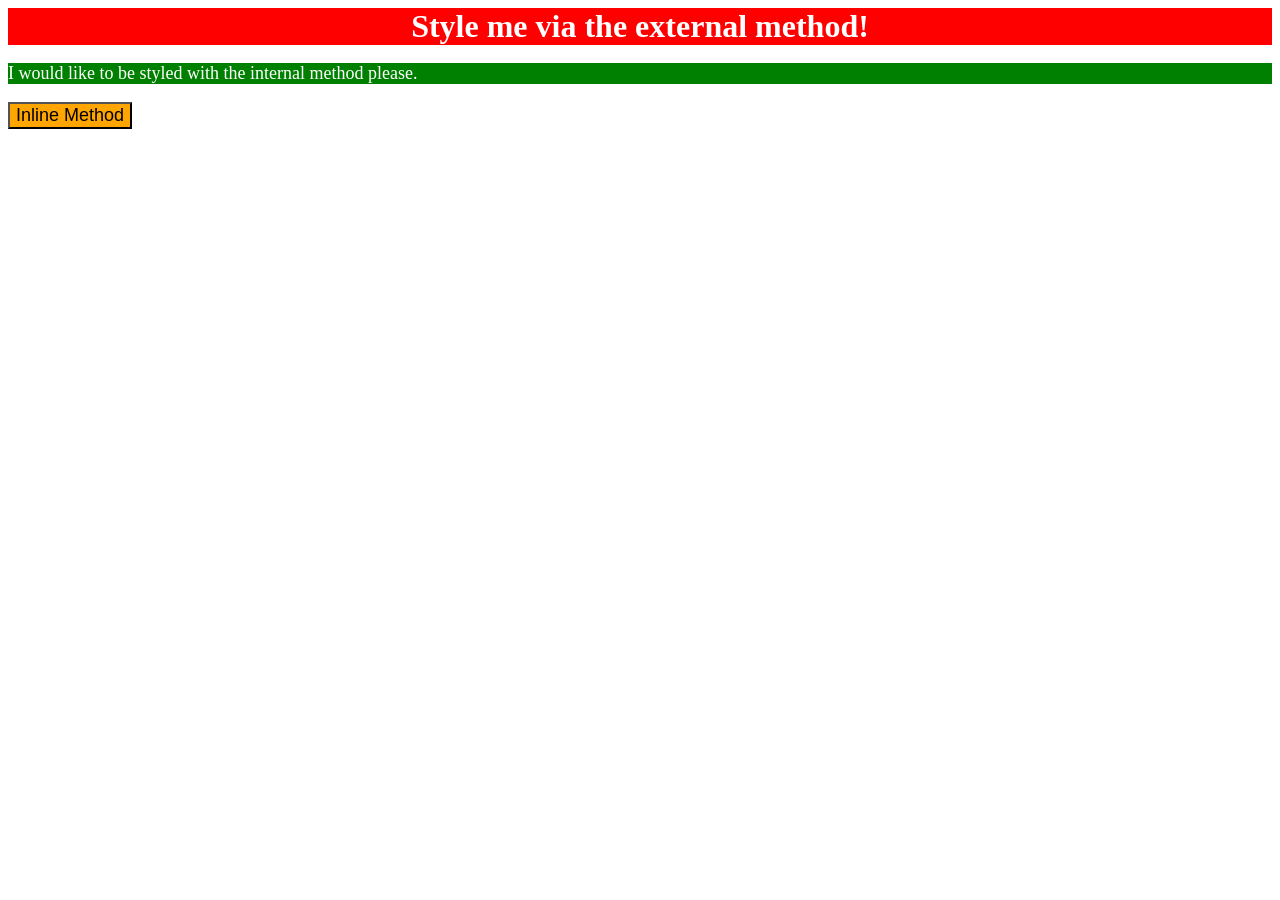
<file: foundations/intro-to-css/01-css-methods/index.html>
<!DOCTYPE html>
<html lang="en">
  <head>
    <style>
      p{
        background-color: green;color: white;font-size: 18px;
      }
      </style>
      <link rel="stylesheet" href="style.css">
    <meta charset="UTF-8">
    <meta http-equiv="X-UA-Compatible" content="IE=edge">
    <meta name="viewport" content="width=device-width, initial-scale=1.0">
    <title>Methods for Adding CSS</title>
  </head>
  <body>
    <div>Style me via the external method!</div>
    <p>I would like to be styled with the internal method please.</p>
    <button style="background-color:orange;font-size:18px;">Inline Method</button>
  </body>
</html>
</file>
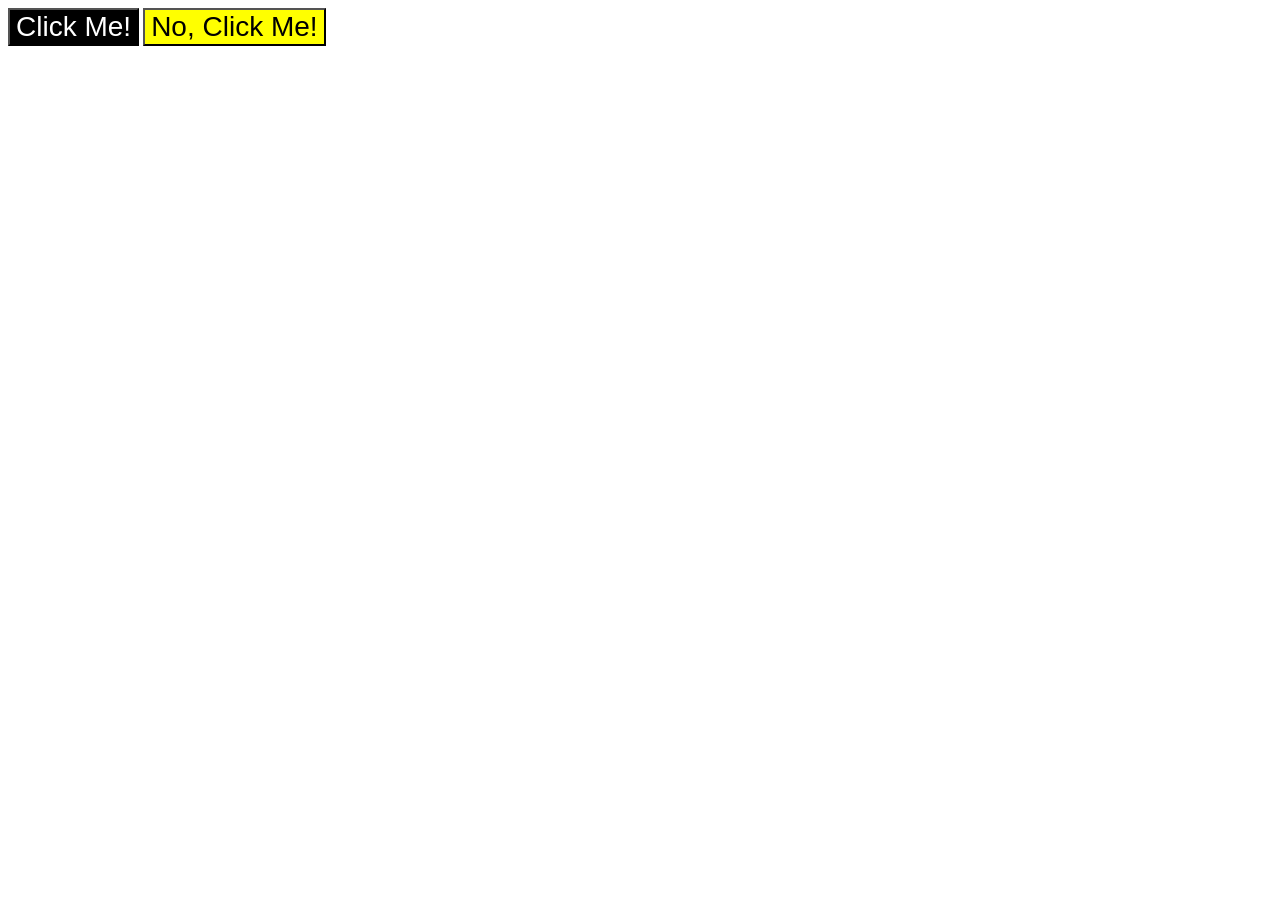
<file: foundations/intro-to-css/03-grouping-selectors/index.html>
<!DOCTYPE html>
<html lang="en">
  <head>
    <link rel="stylesheet" href="style.css">
    <meta charset="UTF-8">
    <meta http-equiv="X-UA-Compatible" content="IE=edge">
    <meta name="viewport" content="width=device-width, initial-scale=1.0">
    <title>Grouping Selectors</title>
    <link rel="stylesheet" href="style.css">
  </head>
  <body>
    <button class="first">Click Me!</button>
    <button class="second">No, Click Me!</button>
  </body>
</html>
</file>
<file: foundations/intro-to-css/01-css-methods/style.css>
div{
    background-color:red;
    color:white;
    font-size:32px;
    text-align: center;
    font-weight: bold;
}
</file>
<file: foundations/intro-to-css/03-grouping-selectors/style.css>
.first{
    background-color: black;
    color: white;
}
.second{
    background-color: yellow;
}
.first,
.second{
    font-size: 28px;
    font-family: helvetica,'Times New Roman',sans-serif;
}
</file>
